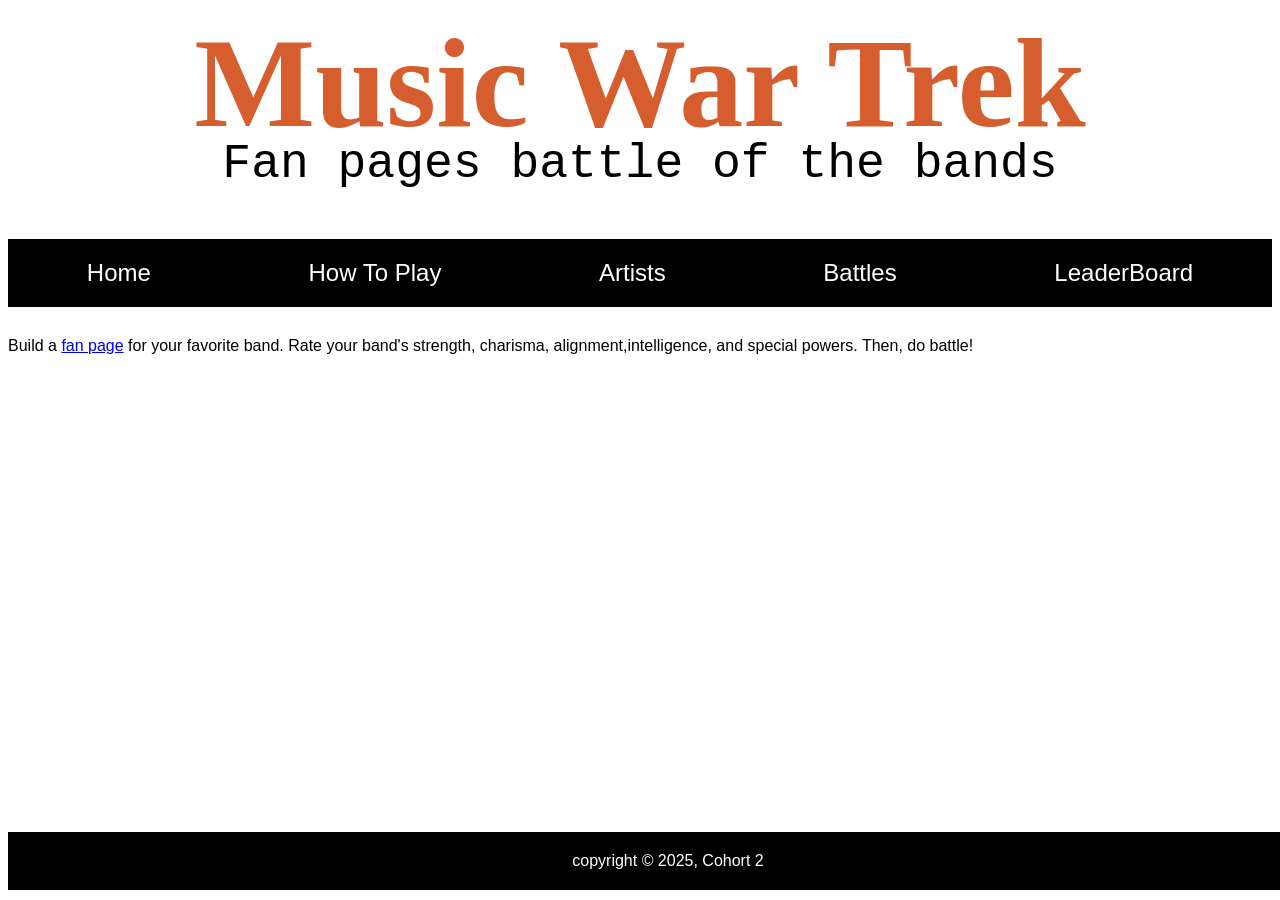
<file: index.html>
<!DOCTYPE html>
<html lang="en">
  <head>
    <meta charset="UTF-8" />
    <meta name="viewport" content="width=device-width, initial-scale=1.0" />
    <title>Music War Trek: An Epic Band Battle Journey</title>
    <link href="/styles.css" rel="stylesheet" />
    <script src="/scripts/index.js" defer></script>
  </head>
  <body>
    <h1>Music War Trek</h1>
    <div id="container">
      <p id="sub-head">Fan pages battle of the bands</p>
      <nav id="main-nav">
        <a class="nav-link" href="/">Home</a>
        <a class="nav-link" href="/help">How To Play</a>
        <a class="nav-link" href="/artists">Artists</a>
        <a class="nav-link" href="/battles">Battles</a>
        <a class="nav-link" href="/leaderboard">LeaderBoard</a>
      </nav>

      <p>
        Build a <a href="/bands">fan page</a> for your favorite band. Rate your
        band's strength, charisma, alignment,intelligence, and special powers.
        Then, do battle!
      </p>

      <footer>copyright &copy; 2025, Cohort 2</footer>
    </div>
  </body>
</html>
</file>
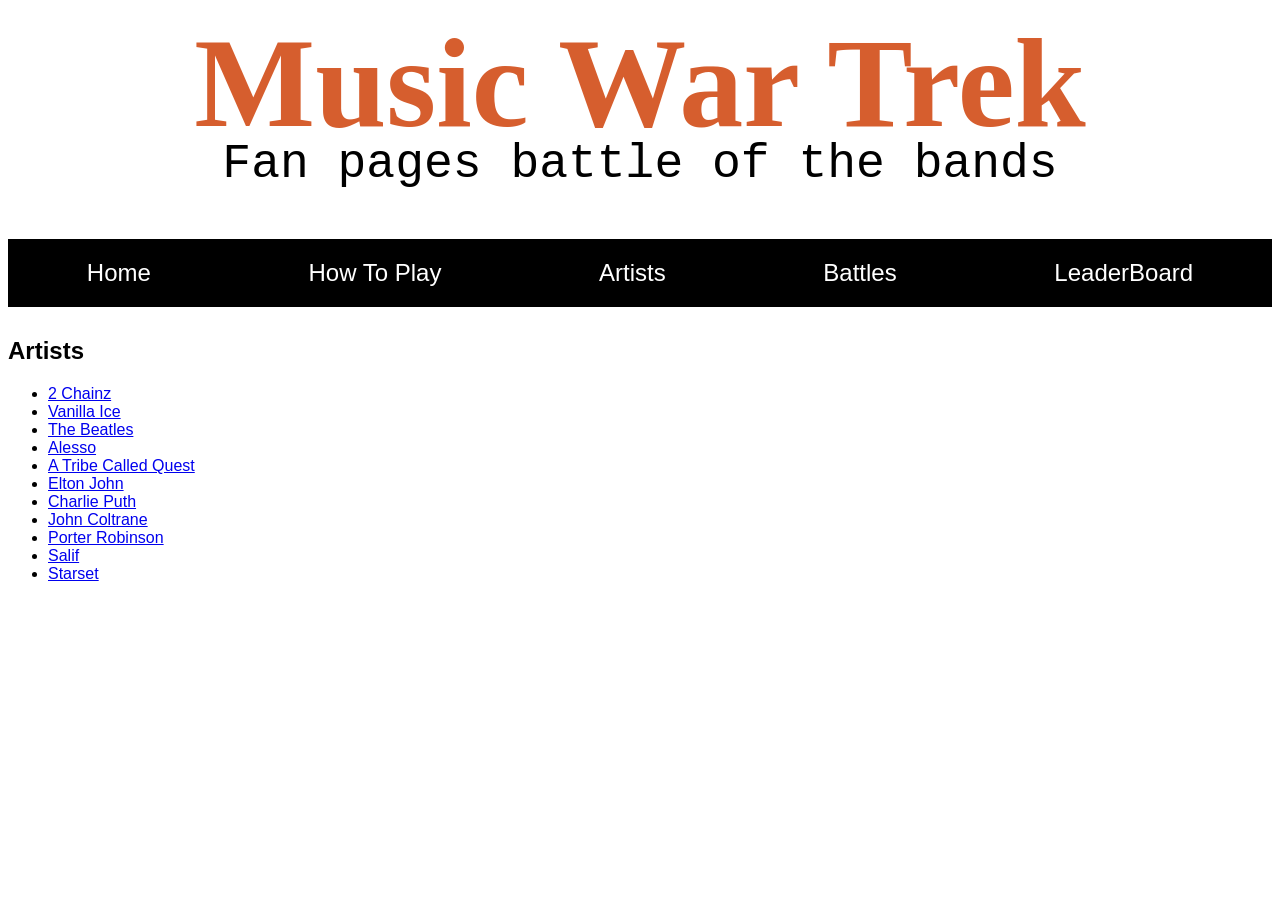
<file: artists/index.html>
<!DOCTYPE html>
<html lang="en">
  <head>
    <meta charset="UTF-8" />
    <meta name="viewport" content="width=device-width, initial-scale=1.0" />
    <title>Artists</title>
    <link href="/styles.css" rel="stylesheet" />
    <script type="module" src="/scripts/artistList.js" defer></script>
  </head>
  <body>
    <h1>Music War Trek</h1>
    <div id="container">
      <p id="sub-head">Fan pages battle of the bands</p>
      <nav id="main-nav">
        <a class="nav-link" href="/">Home</a>
        <a class="nav-link" href="/help">How To Play</a>
        <a class="nav-link" href="/artists">Artists</a>
        <a class="nav-link" href="/battles">Battles</a>
        <a class="nav-link" href="/leaderboard">LeaderBoard</a>
      </nav>
    </div>
    <h2>Artists</h2>
    <ul id="artistList"></ul>
  </body>
</html>
</file>
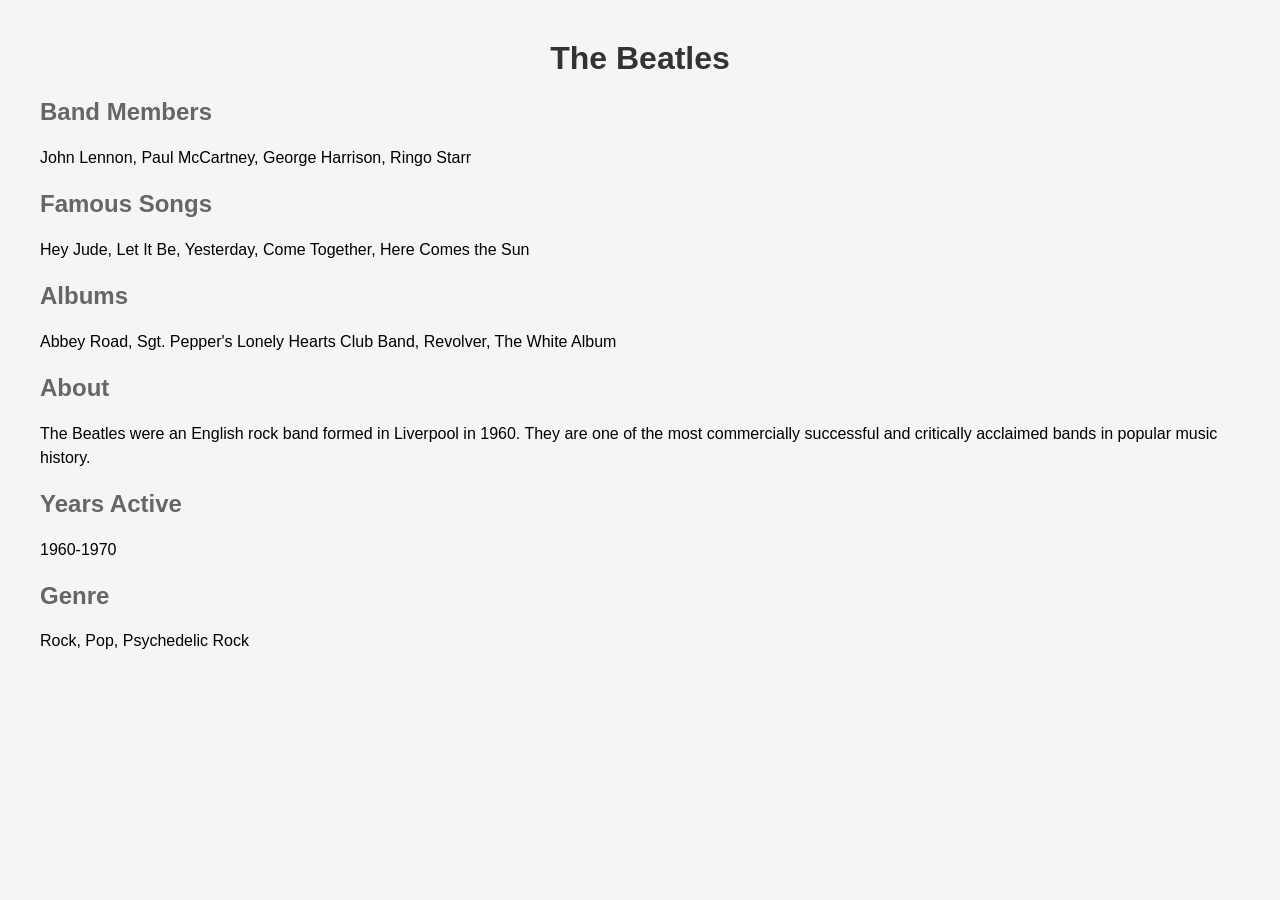
<file: bands/index.html>
<!DOCTYPE html>
<html lang="en">

<head>
    <meta charset="UTF-8">
    <meta name="viewport" content="width=device-width, initial-scale=1.0">
    <title>The Beatles</title>
    <style>
        body {
            font-family: Arial, sans-serif;
            margin: 40px;
            background-color: #f5f5f5;
        }

        h1 {
            color: #333;
            text-align: center;
        }

        h2 {
            color: #666;
        }

        p {
            line-height: 1.5;
        }
    </style>
</head>

<body>
    <h1>The Beatles</h1>

    <h2>Band Members</h2>
    <p>John Lennon, Paul McCartney, George Harrison, Ringo Starr</p>

    <h2>Famous Songs</h2>
    <p>Hey Jude, Let It Be, Yesterday, Come Together, Here Comes the Sun</p>

    <h2>Albums</h2>
    <p>Abbey Road, Sgt. Pepper's Lonely Hearts Club Band, Revolver, The White Album</p>

    <h2>About</h2>
    <p>The Beatles were an English rock band formed in Liverpool in 1960. They are one of the most commercially
        successful and critically acclaimed bands in popular music history.</p>

    <h2>Years Active</h2>
    <p>1960-1970</p>

    <h2>Genre</h2>
    <p>Rock, Pop, Psychedelic Rock</p>
</body>

</html>
</file>
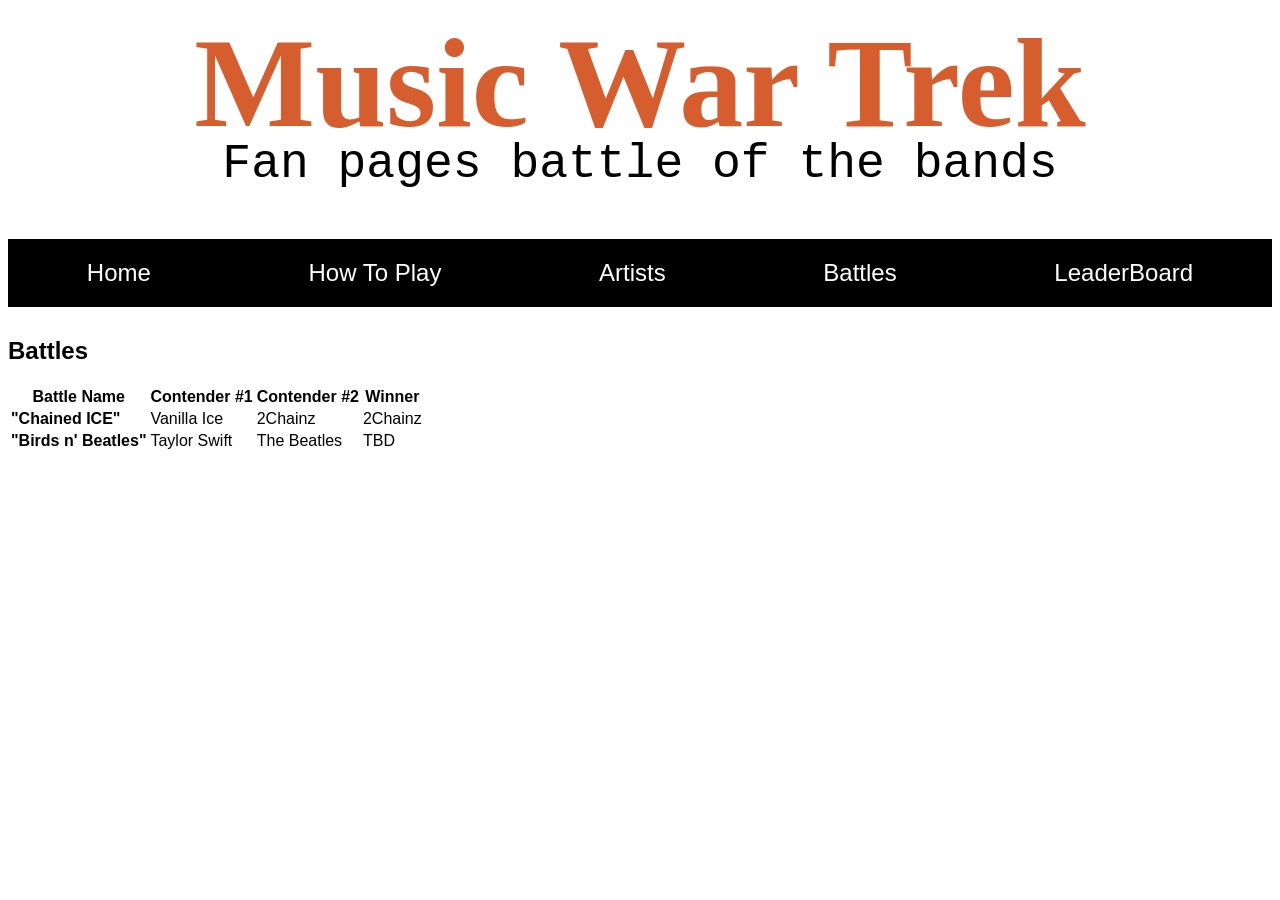
<file: battles/index.html>
<!DOCTYPE html>
<html lang="en">
  <head>
    <meta charset="UTF-8" />
    <meta name="viewport" content="width=device-width, initial-scale=1.0" />
    <title>Artists</title>
    <link href="/styles.css" rel="stylesheet" />
  </head>
  <body>
    <h1>Music War Trek</h1>
    <div id="container">
      <p id="sub-head">Fan pages battle of the bands</p>
      <nav id="main-nav">
        <a class="nav-link" href="/">Home</a>
        <a class="nav-link" href="/help">How To Play</a>
        <a class="nav-link" href="/artists">Artists</a>
        <a class="nav-link" href="/battles">Battles</a>
        <a class="nav-link" href="/leaderboard">LeaderBoard</a>
      </nav>
    </div>
    <h2>Battles</h2>

    <table>
      <tr>
        <th>Battle Name</th>
        <th>Contender #1</th>
        <th>Contender #2</th>
        <th>Winner</th>
      </tr>
      <tr>
        <td><b>"Chained ICE"</b></td>
        <td>Vanilla Ice</td>
        <td>2Chainz</td>
        <td>2Chainz</td>
      </tr>
      <tr>
        <td><b>"Birds n' Beatles"</b></td>
        <td>Taylor Swift</td>
        <td>The Beatles</td>
        <td>TBD</td>
      </tr>
    </table>
  </body>
</html>
</file>
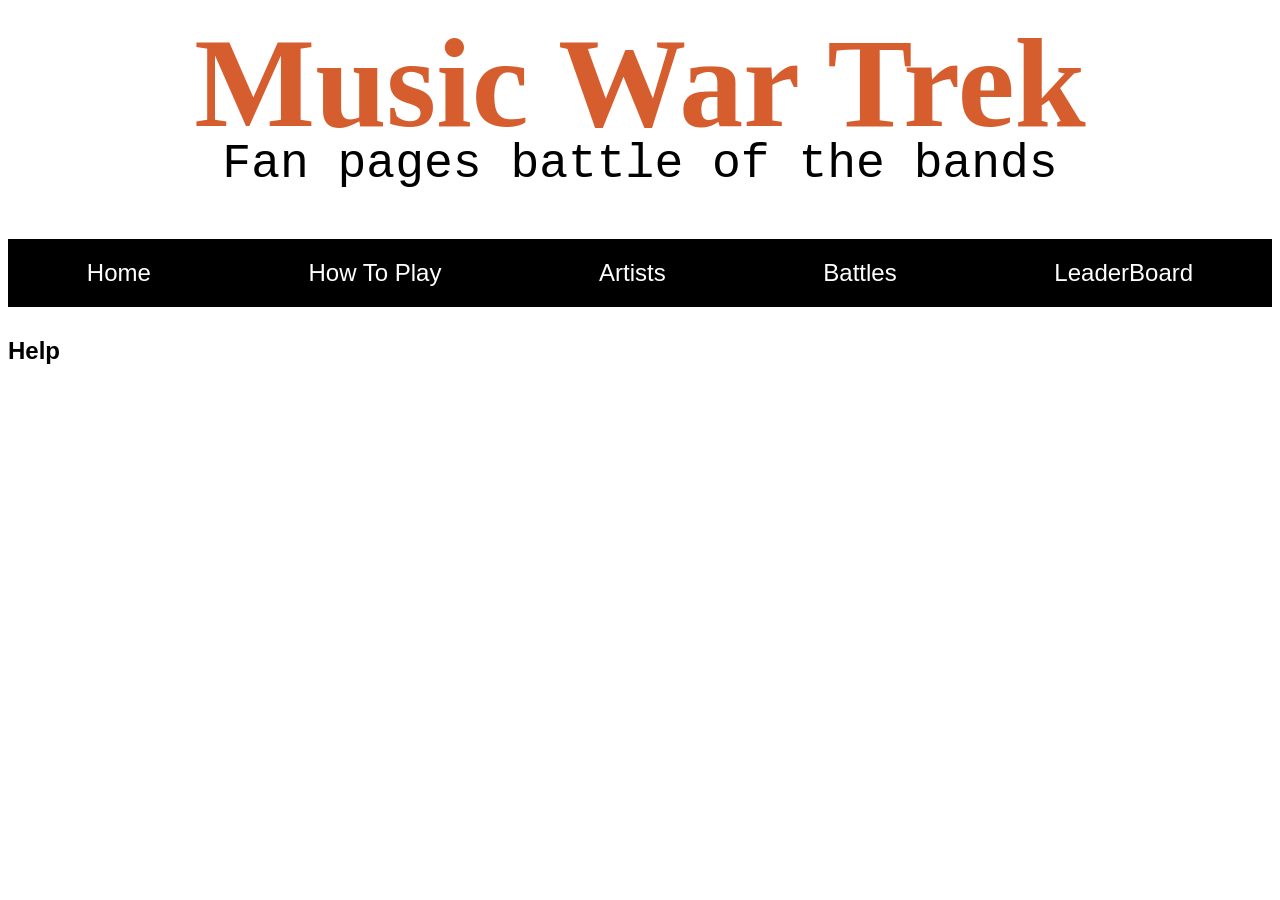
<file: help/index.html>
<!DOCTYPE html>
<html lang="en">
  <head>
    <meta charset="UTF-8" />
    <meta name="viewport" content="width=device-width, initial-scale=1.0" />
    <title>Artists</title>
    <link href="/styles.css" rel="stylesheet" />
  </head>
  <body>
    <h1>Music War Trek</h1>
    <div id="container">
      <p id="sub-head">Fan pages battle of the bands</p>
      <nav id="main-nav">
        <a class="nav-link" href="/">Home</a>
        <a class="nav-link" href="/help">How To Play</a>
        <a class="nav-link" href="/artists">Artists</a>
        <a class="nav-link" href="/battles">Battles</a>
        <a class="nav-link" href="/leaderboard">LeaderBoard</a>
      </nav>
    </div>
    <h2>Help</h2>

  </body>
</html>
</file>
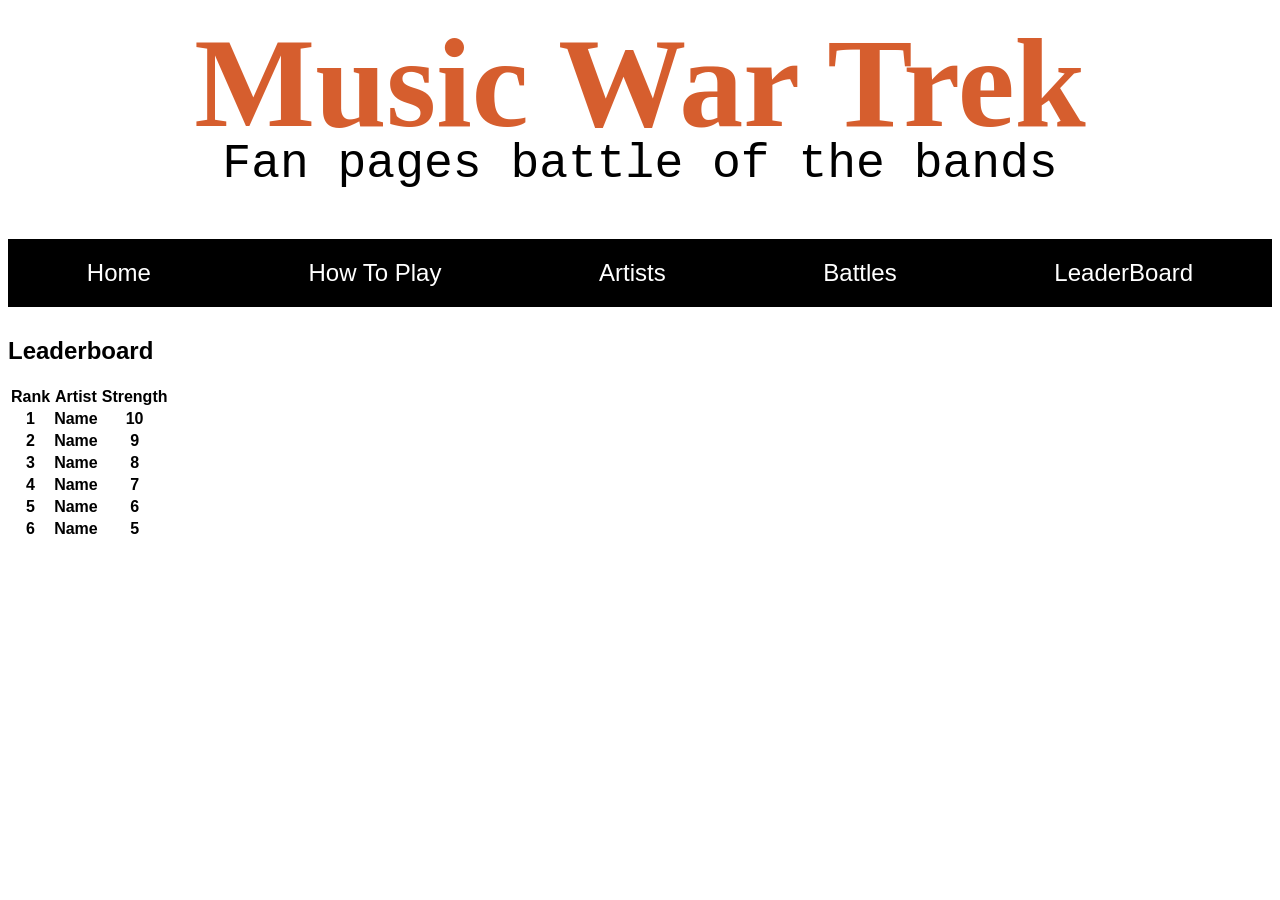
<file: leaderboard/index.html>
<!DOCTYPE html>
<html lang="en">
  <head>
    <meta charset="UTF-8" />
    <meta name="viewport" content="width=device-width, initial-scale=1.0" />
    <title>Artists</title>
    <link href="/styles.css" rel="stylesheet" />
  </head>
  <body>
    <h1>Music War Trek</h1>
    <div id="container">
      <p id="sub-head">Fan pages battle of the bands</p>
      <nav id="main-nav">
        <a class="nav-link" href="/">Home</a>
        <a class="nav-link" href="/help">How To Play</a>
        <a class="nav-link" href="/artists">Artists</a>
        <a class="nav-link" href="/battles">Battles</a>
        <a class="nav-link" href="/leaderboard">LeaderBoard</a>
      </nav>
    </div>
    <h2>Leaderboard</h2>

    <table>
      <tr>
        <th>Rank</th>
        <th>Artist</th>
        <th>Strength</th>
      </tr>
      <tr>
        <th>1</th>
        <th>Name</th>
        <th>10</th>
      </tr>
      <tr>
        <th>2</th>
        <th>Name</th>
        <th>9</th>
      </tr>
      <tr>
        <th>3</th>
        <th>Name</th>
        <th>8</th>
      </tr>
      <tr>
        <th>4</th>
        <th>Name</th>
        <th>7</th>
      </tr>
      <tr>
        <th>5</th>
        <th>Name</th>
        <th>6</th>
      </tr>
      <tr>
        <th>6</th>
        <th>Name</th>
        <th>5</th>
      </tr>
    </table>

  </body>
</html>
</file>
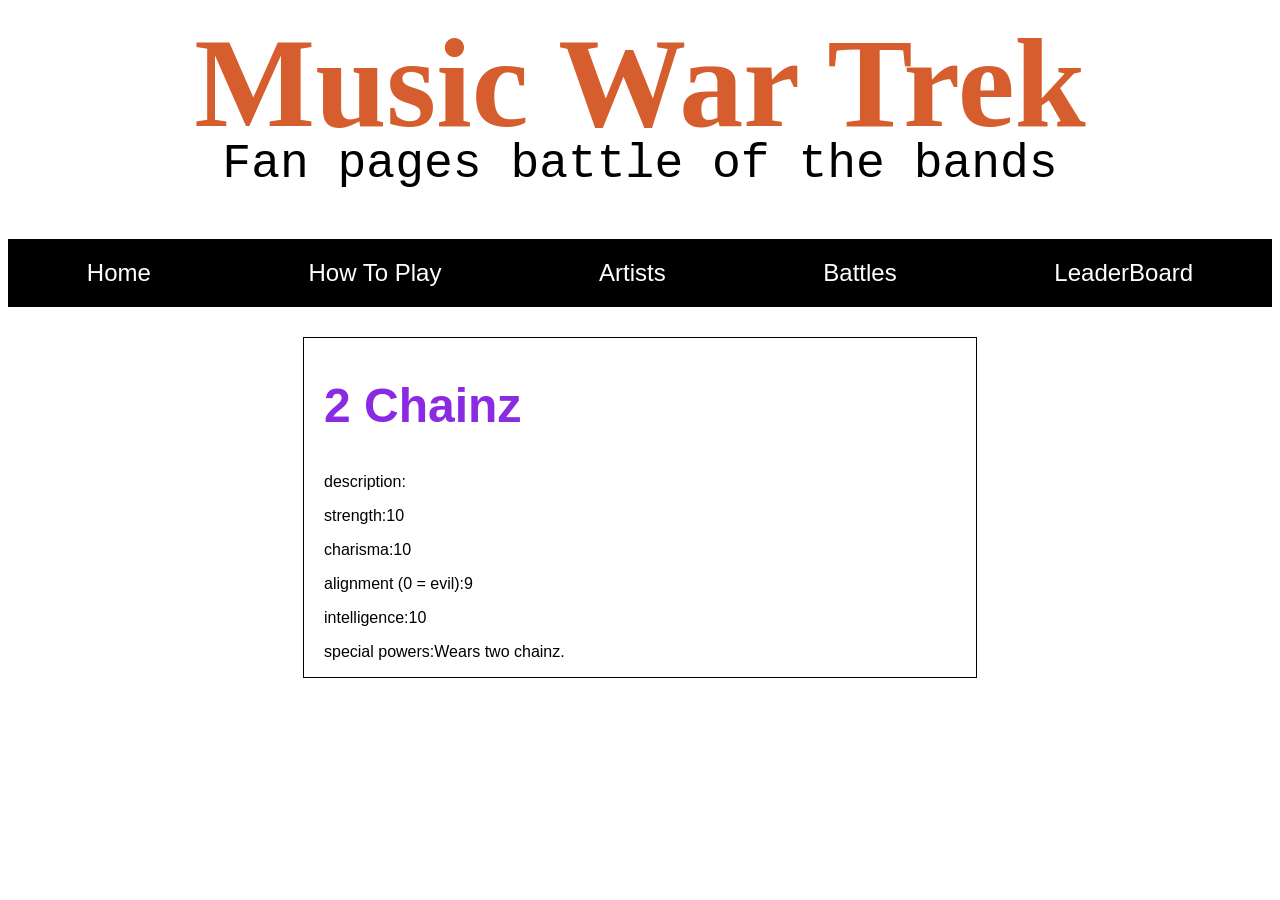
<file: artists/2chainz.html>
<!DOCTYPE html>
<html lang="en">
  <head>
    <meta charset="UTF-8" />
    <meta name="viewport" content="width=device-width, initial-scale=1.0" />
    <title>Vanilla Ice</title>
    <link href="/styles.css" rel="stylesheet" />
    <script>
      const artistInfo = {
        artistName: '2 Chainz',
        artistDescription: '',
        artistStrength: '10',
        artistCharisma: '10',
        artistAlignment: '9',
        artistIntelligence: '10',
        artistSpecialPowers: 'Wears 2 Chainz',
      };
    </script>
    <script src="/scripts/artistDetails.js" defer></script>
  </head>
  <body>
    <h1>Music War Trek</h1>
    <div id="container">
      <p id="sub-head">Fan pages battle of the bands</p>

      <nav id="main-nav">
        <a class="nav-link" href="/">Home</a>
        <a class="nav-link" href="/help">How To Play</a>
        <a class="nav-link" href="/artists">Artists</a>
        <a class="nav-link" href="/battles">Battles</a>
        <a class="nav-link" href="/leaderboard">LeaderBoard</a>
      </nav>
      <div id="artist-profile">
        <h2 class="artist" id="artistName">2 Chainz</h2>
        <p>description:<span id="artistDescription"></span></p>
        <p>strength:<span id="artistStrength">10</span></p>
        <p>charisma:<span id="artistCharisma">10</span></p>
        <p>alignment (0 = evil):<span id="artistAlignment">9</span></p>
        <p>intelligence:<span id="artistIntelligence">10</span></p>
        <p>
          special powers:<span id="artistSpecialPowers">Wears two chainz.</span>
        </p>
      </div>
    </div>
  </body>
</html>
</file>
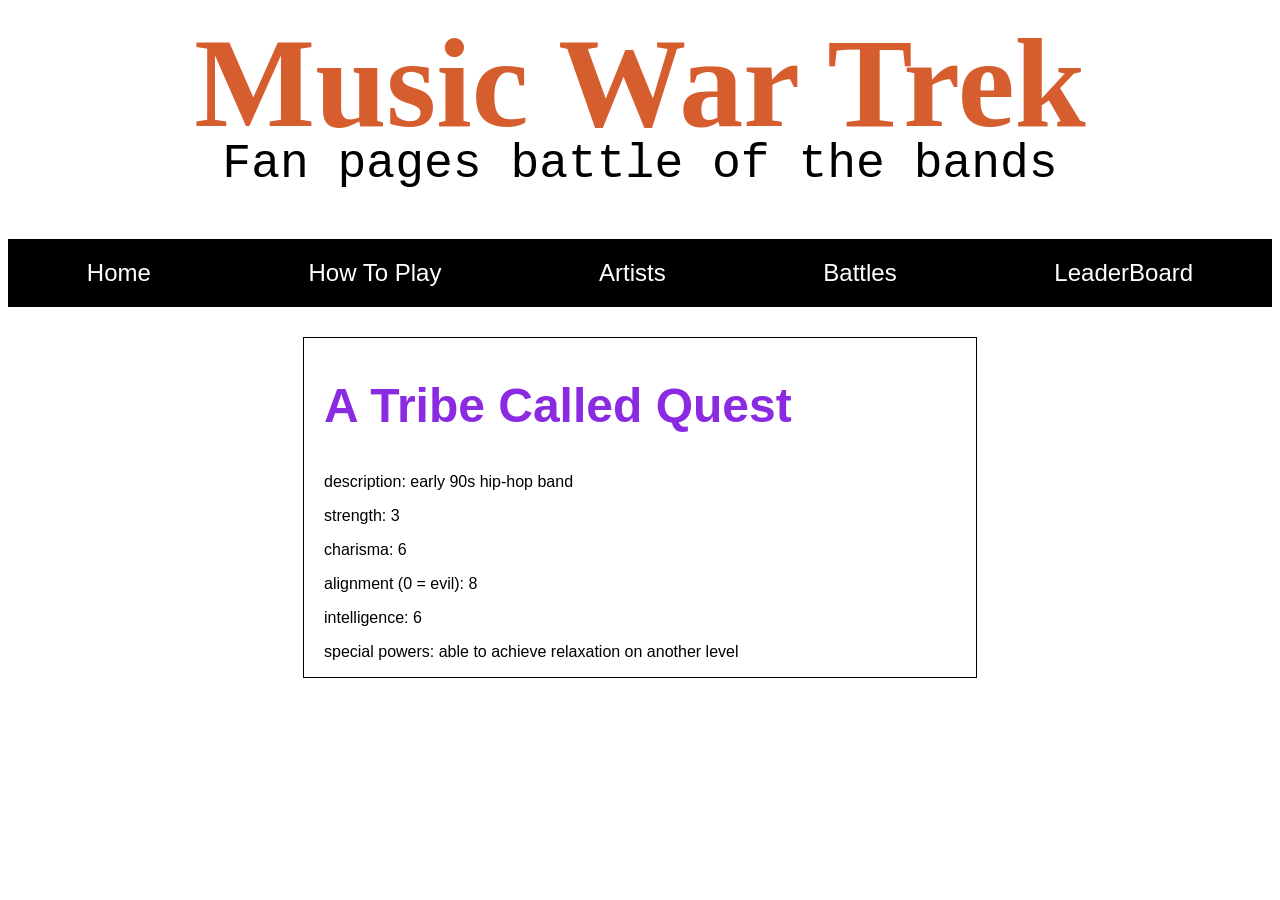
<file: artists/ATCQ.html>
<!DOCTYPE html>
<html lang="en">

<head>
    <meta charset="UTF-8" />
    <meta name="viewport" content="width=device-width, initial-scale=1.0" />
    <title>A Tribe Called Quest</title>
    <link href="/styles.css" rel="stylesheet" />
</head>

<body>
    <h1>Music War Trek</h1>
    <div id="container">
        <p id="sub-head">Fan pages battle of the bands</p>

        <nav id="main-nav">
            <a class="nav-link" href="/">Home</a>
            <a class="nav-link" href="/help">How To Play</a>
            <a class="nav-link" href="/artists">Artists</a>
            <a class="nav-link" href="/battles">Battles</a>
            <a class="nav-link" href="/leaderboard">LeaderBoard</a>
        </nav>
        <div id="artist-profile">
            <h2 class="artist">A Tribe Called Quest</h2>
            <p>description: early 90s hip-hop band</p>
            <p>strength: 3</p>
            <p>charisma: 6</p>
            <p>alignment (0 = evil): 8</p>
            <p>intelligence: 6</p>
            <p>special powers: able to achieve relaxation on another level</p>
        </div>
    </div>
</body>

</html>
</file>
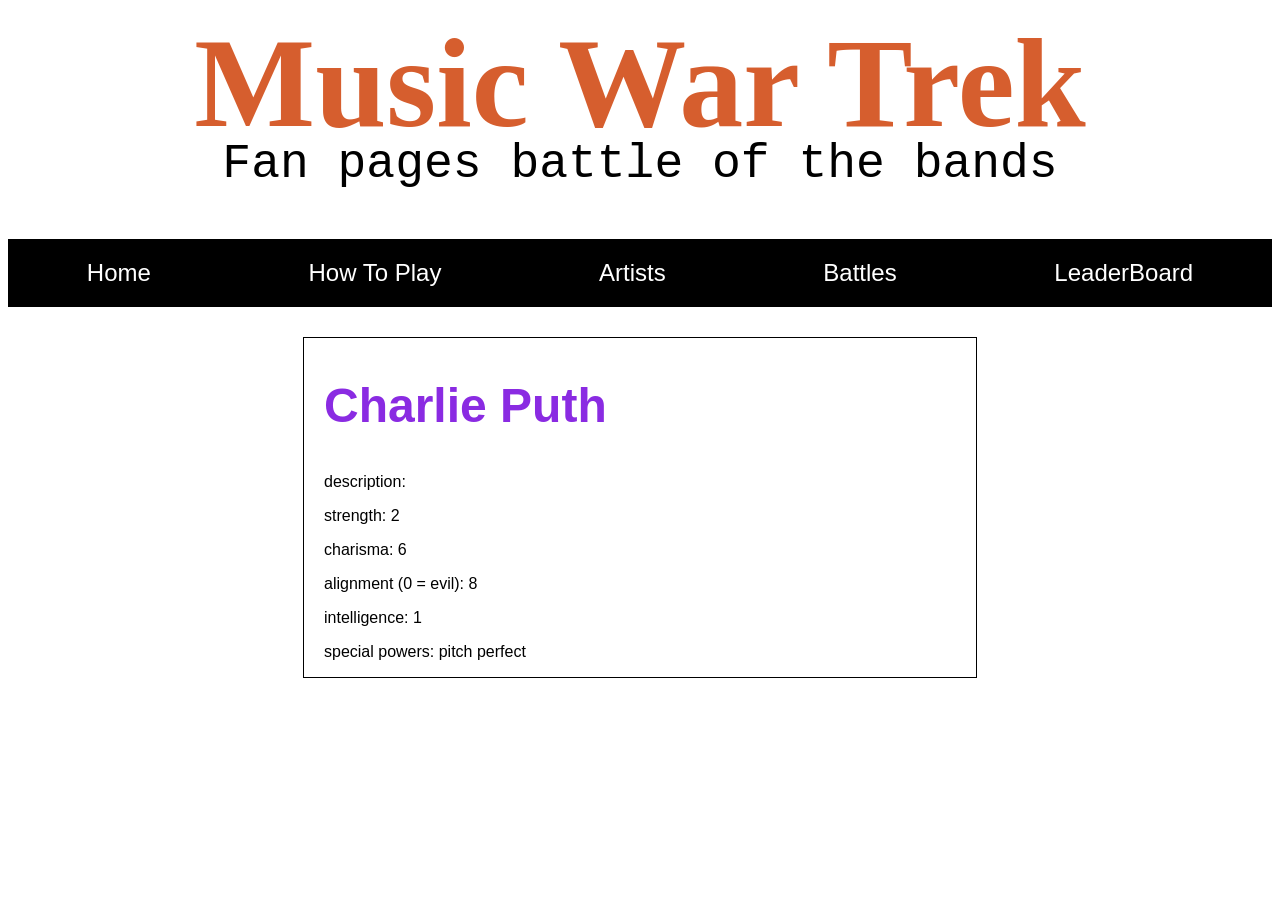
<file: artists/charlie-puth.html>
<!DOCTYPE html>
<html lang="en">
  <head>
    <meta charset="UTF-8" />
    <meta name="viewport" content="width=device-width, initial-scale=1.0" />
    <title>Vanilla Ice</title>
    <link href="/styles.css" rel="stylesheet" />
  </head>
  <body>
    <h1>Music War Trek</h1>
    <div id="container">
      <p id="sub-head">Fan pages battle of the bands</p>

      <nav id="main-nav">
        <a class="nav-link" href="/">Home</a>
        <a class="nav-link" href="/help">How To Play</a>
        <a class="nav-link" href="/artists">Artists</a>
        <a class="nav-link" href="/battles">Battles</a>
        <a class="nav-link" href="/leaderboard">LeaderBoard</a>
      </nav>
      <div id="artist-profile">
        <h2 class="artist">Charlie Puth</h2>
        <p>description:</p>
        <p>strength: 2</p>
        <p>charisma: 6</p>
        <p>alignment (0 = evil): 8</p>
        <p>intelligence: 1</p>
        <p>special powers: pitch perfect</p>
      </div>
    </div>
  </body>
</html>
</file>
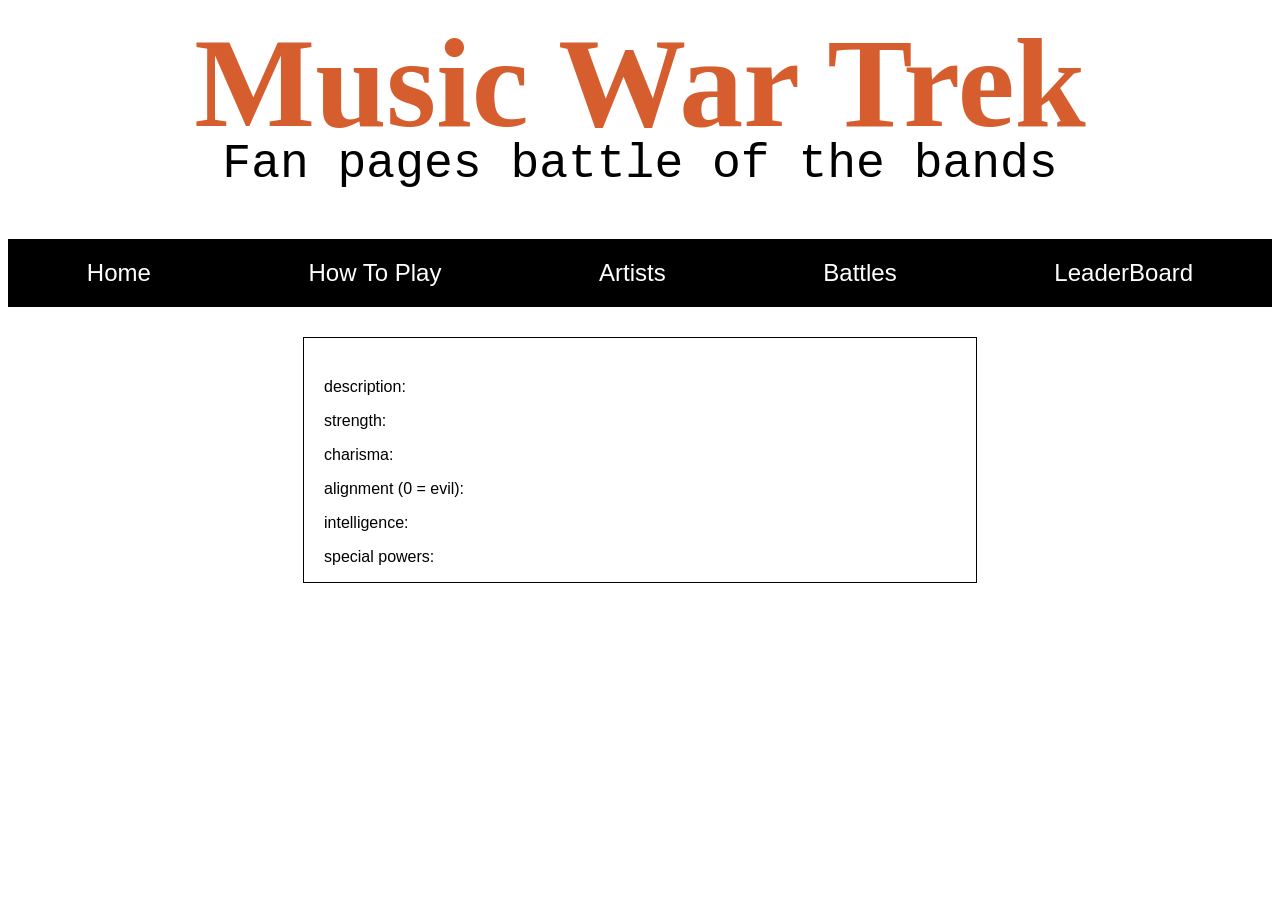
<file: artists/details.html>
<!DOCTYPE html>
<html lang="en">
  <head>
    <meta charset="UTF-8" />
    <meta name="viewport" content="width=device-width, initial-scale=1.0" />
    <title>Vanilla Ice</title>
    <link href="/styles.css" rel="stylesheet" />
    <script type="module" src="/scripts/artistDetails.js" defer></script>
  </head>
  <body>
    <h1>Music War Trek</h1>
    <div id="container">
      <p id="sub-head">Fan pages battle of the bands</p>

      <nav id="main-nav">
        <a class="nav-link" href="/">Home</a>
        <a class="nav-link" href="/help">How To Play</a>
        <a class="nav-link" href="/artists">Artists</a>
        <a class="nav-link" href="/battles">Battles</a>
        <a class="nav-link" href="/leaderboard">LeaderBoard</a>
      </nav>
      <div id="artist-profile">
        <h2 class="artist" id="artistName"></h2>
        <p>description:<span id="artistDescription"></span></p>
        <p>strength:<span id="artistStrength"></span></p>
        <p>charisma:<span id="artistCharisma"></span></p>
        <p>alignment (0 = evil):<span id="artistAlignment"></span></p>
        <p>intelligence:<span id="artistIntelligence"></span></p>
        <p>special powers:<span id="artistSpecialPowers"></span></p>
      </div>
    </div>
  </body>
</html>
</file>
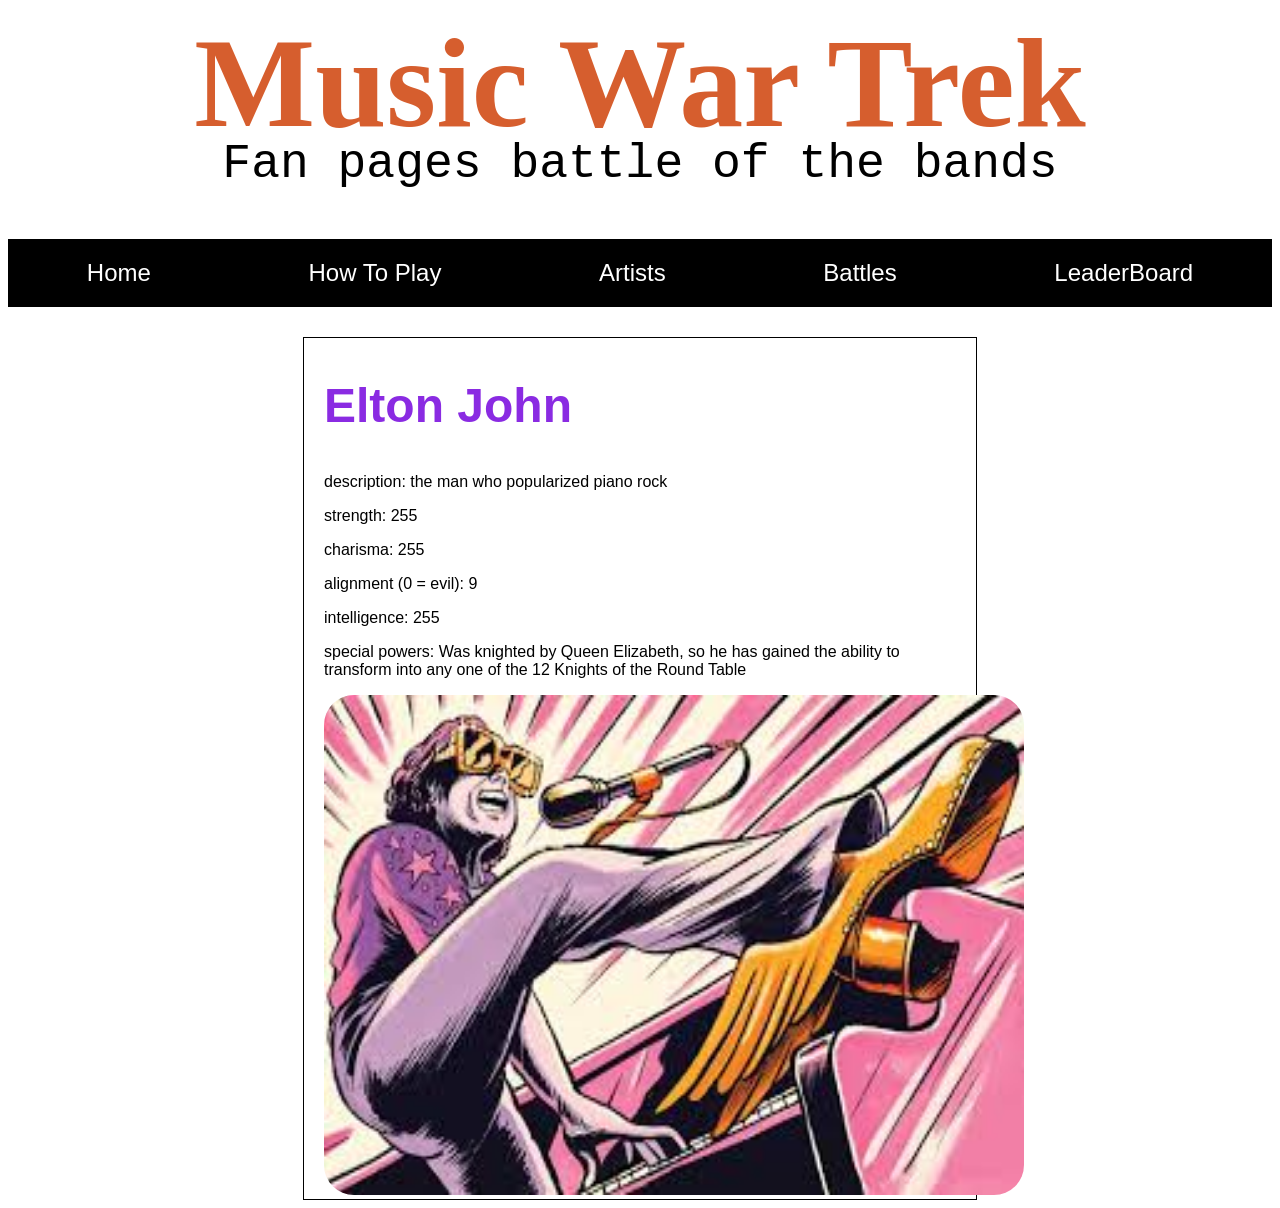
<file: artists/elton-john.html>
<!DOCTYPE html>
<html lang="en">
  <head>
    <meta charset="UTF-8" />
    <meta name="viewport" content="width=device-width, initial-scale=1.0" />
    <title>Elton John</title>
    <link href="/styles.css" rel="stylesheet" />
  </head>
  <body>
    <h1>Music War Trek</h1>
    <div id="container">
      <p id="sub-head">Fan pages battle of the bands</p>

      <nav id="main-nav">
        <a class="nav-link" href="/">Home</a>
        <a class="nav-link" href="/help">How To Play</a>
        <a class="nav-link" href="/artists">Artists</a>
        <a class="nav-link" href="/battles">Battles</a>
        <a class="nav-link" href="/leaderboard">LeaderBoard</a>
      </nav>
      <div id="artist-profile">
        <h2 class="artist">Elton John</h2>
        <p>description: the man who popularized piano rock</p>
        <p>strength: 255</p>
        <p>charisma: 255</p>
        <p>alignment (0 = evil): 9</p>
        <p>intelligence: 255</p>
        <p>special powers: Was knighted by Queen Elizabeth, so he has gained the ability to transform into any one of the 12 Knights of the Round Table</p>
        <img src="/images/elton-john.jpg" width='700' height="500">
      </div>
    </div>
  </body>
</html>
</file>
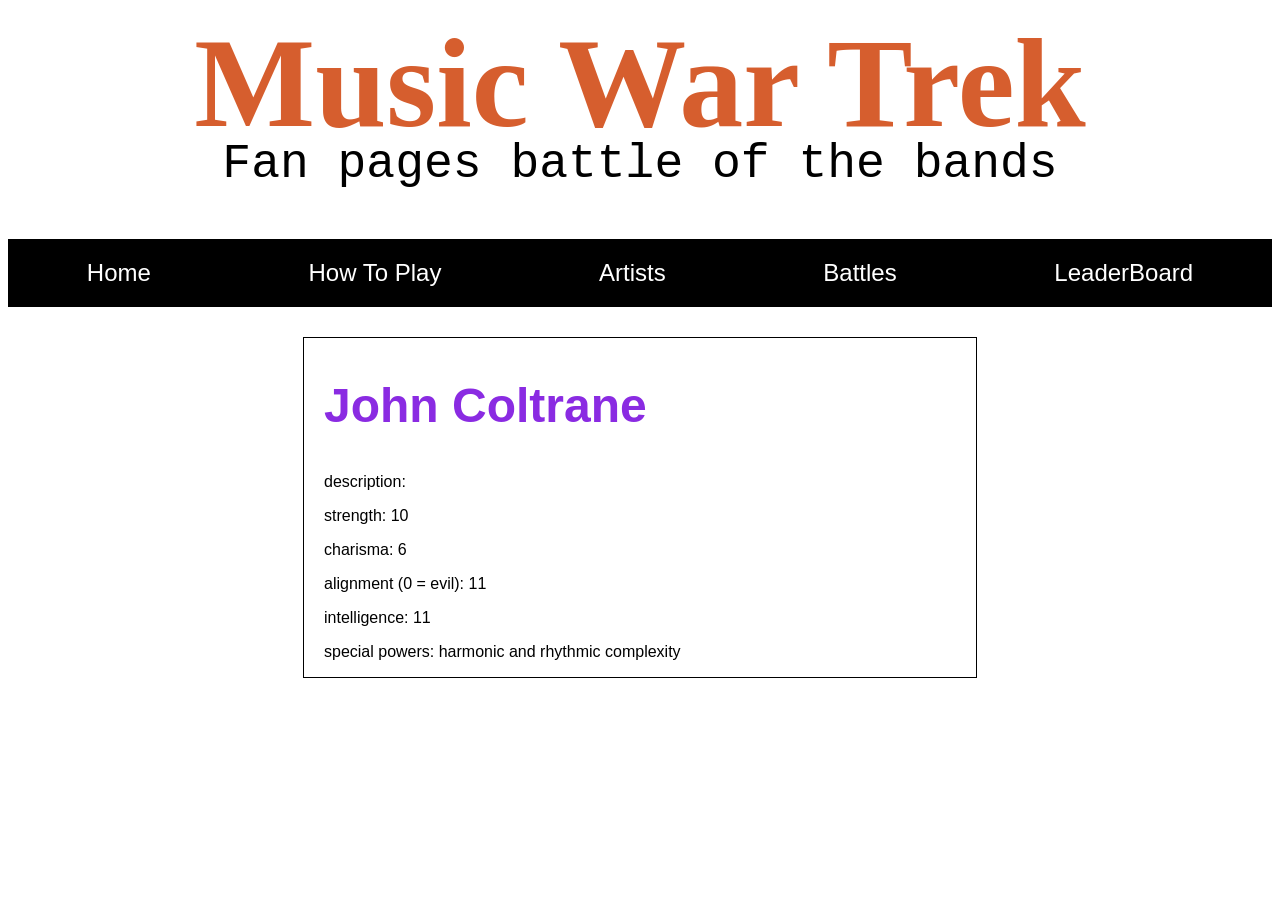
<file: artists/john-coltrane.html>
<!DOCTYPE html>
<html lang="en">
  <head>
    <meta charset="UTF-8" />
    <meta name="viewport" content="width=device-width, initial-scale=1.0" />
    <title>Vanilla Ice</title>
    <link href="/styles.css" rel="stylesheet" />
  </head>
  <body>
    <h1>Music War Trek</h1>
    <div id="container">
      <p id="sub-head">Fan pages battle of the bands</p>

      <nav id="main-nav">
        <a class="nav-link" href="/">Home</a>
        <a class="nav-link" href="/help">How To Play</a>
        <a class="nav-link" href="/artists">Artists</a>
        <a class="nav-link" href="/battles">Battles</a>
        <a class="nav-link" href="/leaderboard">LeaderBoard</a>
      </nav>
      <div id="artist-profile">
        <h2 class="artist">John Coltrane</h2>
        <p>description:</p>
        <p>strength: 10</p>
        <p>charisma: 6</p>
        <p>alignment (0 = evil): 11</p>
        <p>intelligence: 11</p>
        <p>special powers: harmonic and rhythmic complexity</p>
      </div>
    </div>
  </body>
</html>
</file>
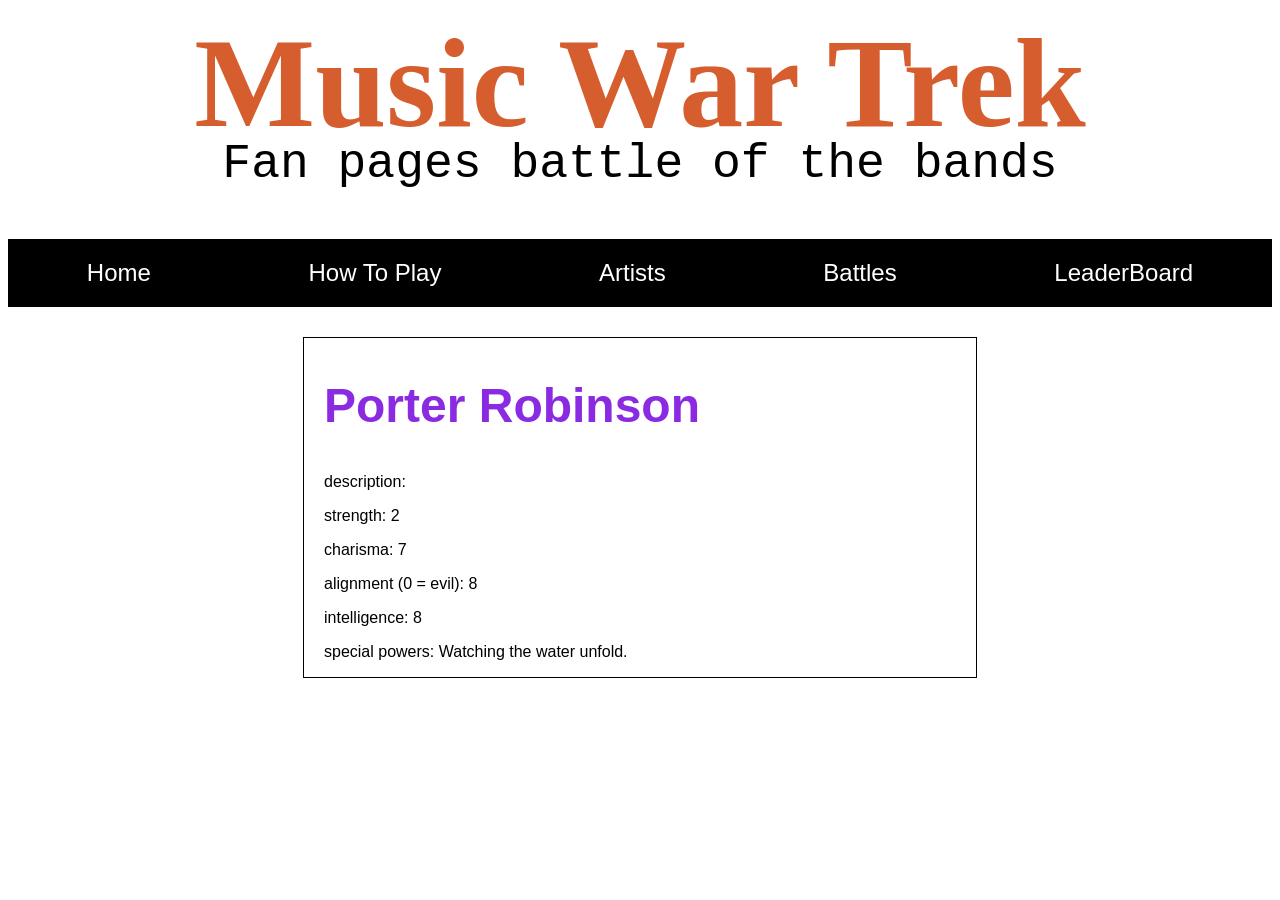
<file: artists/porter-robinson.html>
<!DOCTYPE html>
<html lang="en">
  <head>
    <meta charset="UTF-8" />
    <meta name="viewport" content="width=device-width, initial-scale=1.0" />
    <title>Porter Robinson</title>
    <link href="/styles.css" rel="stylesheet" />
  </head>
  <body>
    <h1>Music War Trek</h1>
    <div id="container">
      <p id="sub-head">Fan pages battle of the bands</p>

      <nav id="main-nav">
        <a class="nav-link" href="/">Home</a>
        <a class="nav-link" href="/help">How To Play</a>
        <a class="nav-link" href="/artists">Artists</a>
        <a class="nav-link" href="/battles">Battles</a>
        <a class="nav-link" href="/leaderboard">LeaderBoard</a>
      </nav>
      <div id="artist-profile">
        <h2 class="artist">Porter Robinson</h2>
        <p>description:</p>
        <p>strength: 2</p>
        <p>charisma: 7</p>
        <p>alignment (0 = evil): 8</p>
        <p>intelligence: 8</p>
        <p>special powers: Watching the water unfold.</p>
      </div>
    </div>
  </body>
</html>
</file>
<file: styles.css>
* {
  font-family: Arial, Helvetica, sans-serif;
}

h1 {
  text-align: center;
  font-size: 128px;
  color: rgb(214, 94, 46);
  font-family: cursive;
  margin: 10px 0px 10px 0px;
}

footer {
  width: 100%;
  background-color: black;
  color: white;
  padding: 20px;
  position: absolute;
  bottom: 10px;
  text-align: center;
}
#main-nav {
  color: yellow;
  display: flex;
  justify-content: space-around;
  margin-bottom: 30px;
  background-color: black;
}
.nav-link {
  color: white;
  font-family: Arial, Helvetica, sans-serif;
  text-decoration: none;
  font-size: 24px;
  padding: 20px;
}
.artist {
  color: blueviolet;
  font-size: 48px;
}
.artistv2 {
  color:midnightblue;
  font-size: 56px;
}
#artist-profile {
  width: 50%;
  margin: 0px auto;
  border: 1px solid black;
  padding: 0px 20px;
}
#sub-head {
  text-align: center;
  font-family: 'Courier New', Courier, monospace;
  font-size: 48px;
  margin-top: -30px;
}

#helpful-links {
  width: 50%;
  margin: 0px auto;
  border: 1px solid black;
  padding: 0px 20px;
}

img {
  border-radius: 30px;
  
}
</file>
